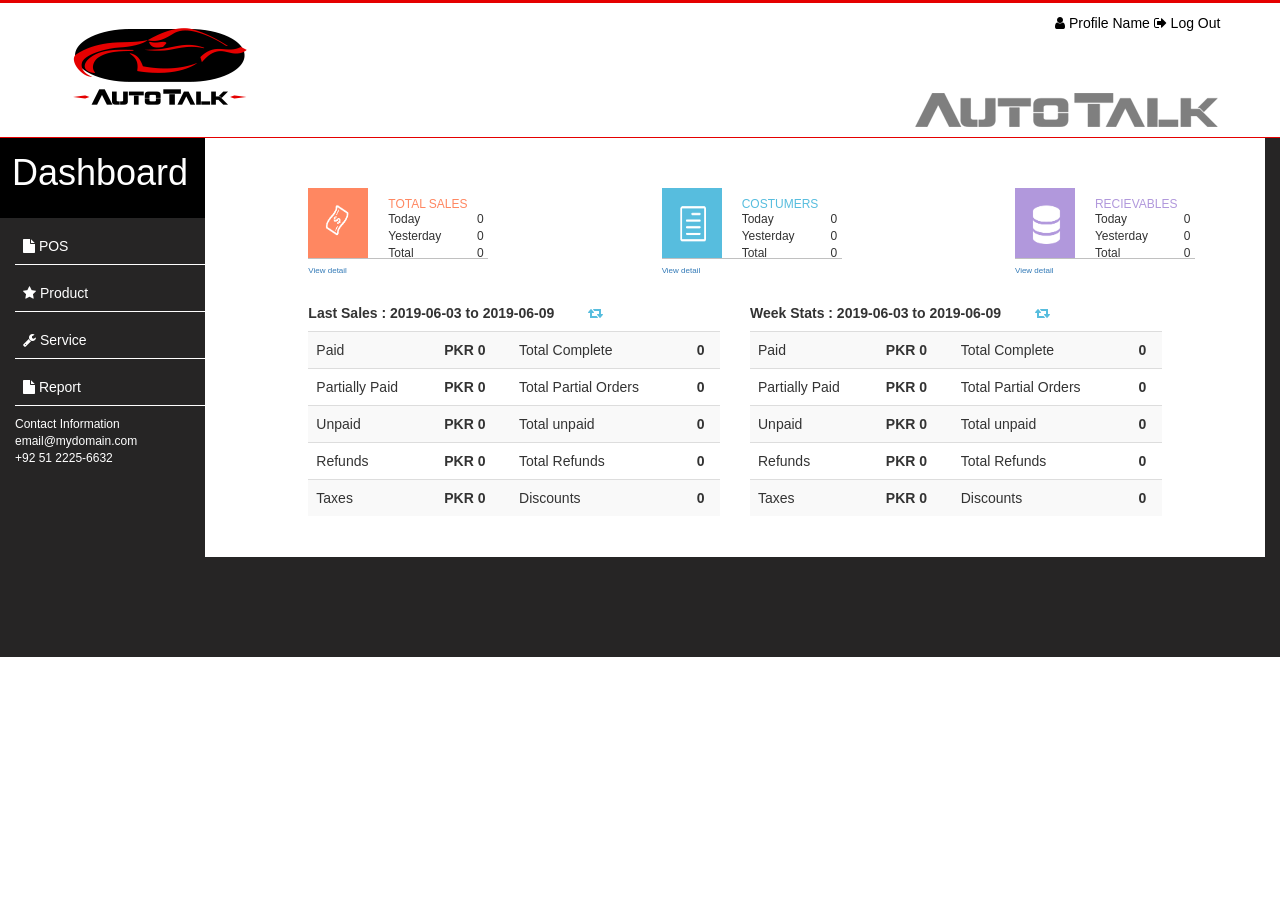
<file: auto_assets/index.html>
<!DOCTYPE html>
<html>
<head>
	<title>Auto-Talk - Home</title>
	<meta charset="utf-8">
	<link rel="stylesheet" type="text/css" href="css/bootstrap.min.css">
	<link rel="stylesheet" type="text/css" href="css/stylesheet.css">
	<link rel="icon" href="pics/logo.png" type="image/x-icon"/>
<link rel="stylesheet" href="https://cdnjs.cloudflare.com/ajax/libs/font-awesome/4.7.0/css/font-awesome.min.css">
<style>
.imgScs{
	margin-bottom:10px; 
}	
</style>
</head>
<body>
<div class="container-fluid maindiv">
	<!-----header---->
	<div class="container-fluid maindiv2">
		<div class="row">
			<div class="col-md-3">
				<img class="logo" src="pics/logo.png">
			</div>
			<div class="col-md-5"></div>
			<div class="col-md-4">
				<div class="row ">
					<div class="col-md-4"></div>
					<div class="col-md-8 anchor">
						<a class="a1" href="#"><i class="fa fa-user"></i>  Profile Name</a>
						<a class="a1" href="#"><i class="fa fa-sign-out"></i>  Log Out</a>
					</div>
				</div>
				<img class="autotalk imgScs" src="pics/autotalk.png">
			</div>
		</div>		
	</div>
	<!-----header---->

<!----dashboard----->
<div class="container-fluid showcase" >
<div class="row dashboard" >
	<div class="col-md-12">
		<h1>Dashboard</h1>
		<ul>
			<li><i class="fa fa-file"></i> POS</li>
			<li><i class="fa fa-star"></i> Product</li>
			<li><i class="fa fa-wrench"></i> Service</li>
			<li><i class="fa fa-file"></i> Report</li>
		</ul>

		<p>Contact Information
		<br>email@mydomain.com<br>
		+92 51 2225-6632</p>

	</div>
	
</div>
<!----dashboard----->

	<div class="container white">
	<div class="row saletables">
		<div class="col-md-1">
			
		</div>
		<div class="col-md-2">
			<div class="sales">
				<div class="icon1">
				<img class="icon1" src="pics/icon1.png">
				<br>
				<a class="a2" href="#">View detail</a>
				</div>
				<div class="icon1div">
					<h6 class="orange">TOTAL SALES</h6>
					<table class="table1">
						<tr>
							<td>Today</td>
							<td>0</td>
						</tr>
						<tr>
							<td>Yesterday</td>
							<td>0</td>
						</tr>
						<tr>
							<td>Total</td>
							<td>0</td>
						</tr>
					</table>
				</div>
			</div>
		</div>
		<div class="col-md-2">
			
		</div>
		<div class="col-md-2">
				<div class="sales">
				<div class="icon1">
				<img class="icon1" src="pics/icon2.png">
				<br>
				<a class="a2" href="#">View detail</a>
				</div>
				<div class="icon1div">
					<h6 class="blue">COSTUMERS</h6>
					<table class="table1">
						<tr>
							<td>Today</td>
							<td>0</td>
						</tr>
						<tr>
							<td>Yesterday</td>
							<td>0</td>
						</tr>
						<tr>
							<td>Total</td>
							<td>0</td>
						</tr>
					</table>
				</div>
			</div>
		</div>
		<div class="col-md-2">
			
		</div>
		<div class="col-md-2">
				<div class="sales">
				<div class="icon1">
				<img class="icon1" src="pics/icon3.png">
				<br>
				<a class="a2" href="#">View detail</a>
				</div>
				<div class="icon1div">
					<h6 class="purple">RECIEVABLES</h6>
					<table class="table1">
						<tr>
							<td>Today</td>
							<td>0</td>
						</tr>
						<tr>
							<td>Yesterday</td>
							<td>0</td>
						</tr>
						<tr>
							<td>Total</td>
							<td>0</td>
						</tr>
					</table>
				</div>
			</div>
		</div>
		<div class="col-md-1">
			
		</div>
		
	</div>

<br>
	<div class="row">
		<div class="col-md-1"></div>
		<div class="col-md-5">
			<h5>Last Sales : 2019-06-03 to 2019-06-09 <i class="fa fa-retweet glyphicon-refresh"></i> </h5>
			<div class="table-responsive">
			<table class="table table-hover table-striped ">
				<tr>
					<td>Paid</td>
					<td class="bold">PKR 0</td>
					<td>Total Complete</td>
					<td class="bold">0</td>
				</tr>
				<tr>
					<td>Partially Paid</td>
					<td class="bold">PKR 0</td>
					<td>Total Partial Orders</td>
					<td class="bold">0</td>
				</tr>
				<tr>
					<td>Unpaid</td>
					<td class="bold">PKR 0</td>
					<td>Total unpaid</td>
					<td class="bold">0</td>
				</tr>
				<tr>
					<td>Refunds</td>
					<td class="bold">PKR 0</td>
					<td>Total Refunds</td>
					<td class="bold">0</td>
				</tr>
				<tr>
					<td>Taxes</td>
					<td class="bold">PKR 0</td>
					<td>Discounts</td>
					<td class="bold">0</td>
				</tr>
			</table>
			</div>
		</div>
		<div class="col-md-5">
			<h5>Week Stats : 2019-06-03 to 2019-06-09 <i class="fa fa-retweet glyphicon-refresh"></i></h5>
			<div class="table-responsive">
			<table class="table table-striped table-hover">
				<tr>
					<td>Paid</td>
					<td class="bold">PKR 0</td>
					<td>Total Complete</td>
					<td class="bold">0</td>
				</tr>
				<tr>
					<td>Partially Paid</td>
					<td class="bold">PKR 0</td>
					<td>Total Partial Orders</td>
					<td class="bold">0</td>
				</tr>
				<tr>
					<td>Unpaid</td>
					<td class="bold">PKR 0</td>
					<td>Total unpaid</td>
					<td class="bold">0</td>
				</tr>
				<tr>
					<td>Refunds</td>
					<td class="bold">PKR 0</td>
					<td>Total Refunds</td>
					<td class="bold">0</td>
				</tr>
				<tr>
					<td>Taxes</td>
					<td class="bold">PKR 0</td>
					<td>Discounts</td>
					<td class="bold">0</td>
				</tr>
			</table>
			</div>
			<div class="col-md-1"></div>
		</div>
	</div>
</div>


</div>

</div>
</body>
</html>
</file>
<file: auto_assets/css/stylesheet.css>
*{

}

.maindiv{
	border-top: 3px solid #e50000;
	margin: 0;
	padding: 0;
}
.maindiv2{
	margin-top: 10px;
	border-bottom: 1px solid #e50000;
	text-align: center;
}
.logo{
	margin-top: 15px;
}
.anchor{
	margin-bottom: 60px;
}
.a1{
	color: black;
}

h1{
	background-color: black;
	color: white;
	width: 210px;
	height: 80px;
	text-align: center;
	padding: 15px;
	margin-left: -20px;
	margin-top:0px;
}


.showcase{
		background-color: #262525;
		display: flex;
}
.dashboard{
	width: 220px;
}

ul{
	list-style: none;
	margin-left: -40px;
}
ul li{
	margin-bottom: 10px;
	color: #fff;;
	border-bottom: 1px solid #fff;;
	padding: 8px;
}
li:hover{
	background-color: #c00000;
	cursor: pointer;
}
.dashboard p{
	color: #fff;
	font-size: 12px;
	text-align: c
}
.white{
	background-color: #fff;
	padding-bottom: 20px;
	margin-bottom: 100px;
	border: 1px red black;
}
.sales{
	width: 180px;
	height: 71px;
	border-bottom: 1px solid silver;
	margin-bottom: 17px;
}
.icon1{
	float: left;
	height: 70px;
	width: 60px;
}
.icon1div{
	float: right;
	width: 100px;

}
.a2{
	font-size: 8px;
}
.table1{
	width: 100px;
	font-size: 12px;
	margin-top: -10px;
}
.saletables{
	margin-top: 50px;
}
.orange{
	color: #ff8761;
}
.blue{
	color: #57bdde;
}
.purple{
	color: #b198dc;
}
.bold{
	font-weight: bolder;
}
.glyphicon-refresh{
	color:#57bdde;
	margin-left: 30px;
}
h5{
	font-weight: bolder;
}

/*--responsive--*/
@media(max-width:1920px){
	
}
@media(max-width:1680px){
	
}
@media(max-width:1600px){
	
}
@media(max-width:1440px){
}
@media(max-width:1366px){
}
@media(max-width:1280px){
}

@media(max-width:1080px){
.footer{
	width: 100%;
}
.setC{
	text-align: center;
	margin-top: -17px !important;
}
.transbox{
margin-left: -20px !important;
}
}

@media(max-width:1024px){
.footer{
	width: 100%;
}
.setC{
	text-align: center;
	margin-top: -17px !important;
}
.transbox{
margin-left: -20px !important;
}
}
@media(max-width:991px){
.footer{
	width: 100%;
}
.setC{
	text-align: center;
	margin-top: -17px !important;
}
.transbox{
margin-left: 218px !important;
}
}
@media(max-width:900px){
.footer{
	width: 100%;
}
.setC{
	text-align: center;
	margin-top: -17px !important;
}
.transbox{
margin-left: 218px !important;
}
}
@media(max-width:800px){
.footer{
	width: 100%;
}
.setC{
	text-align: center;
	margin-top: -17px !important;
}
.transbox{
margin-left: 200px !important;
}
}

@media(max-width:767px){
.footer{
	width: 100%;
}
.setC{
	text-align: center;
	margin-top: -17px !important;
}
.transbox{
margin-left: 200px !important;
}
}
@media(max-width:736px){
.footer{
	width: 100%;
}
.setC{
	text-align: center;
	margin-top: -17px !important;
}
.transbox{
margin-left: 195px !important;
text-align: center !important;
}
}
@media(max-width:667px){
.footer{
	width: 100%;
}
.setC{
	text-align: center;
	margin-top: -17px !important;
}
.transbox{
margin-left: 155px !important;
}

}
@media(max-width:640px){
.footer{
	width: 100%;
}
.setC{
	text-align: center;
	margin-top: -17px !important;
}
.transbox{
margin-left: 145px !important;
}

}
@media(max-width:600px){
.footer{
	width: 100%;
}
.setC{
	text-align: center;
	margin-top: -17px !important;
}
.transbox{
margin-left: 140px !important;
}
}
@media(max-width:568px){
.footer{
	width: 100%;
}
.setC{
	margin-left:99px !important;
	text-align: center !important;
	margin-top: -30px !important;
}
.transbox{
margin-left: 87px !important;
}
.sales{
		color: green;
}
}
@media(max-width:480px){

}
@media(max-width:440px){

}
@media(max-width:414px){
.footer{
	width: 100%;
}
.setC{
	margin-left:129px !important;
	text-align: center !important;
	margin-top: -20px !important;
	width:150px !important;
	float:right !important;
	font-size:8px !important;
}
.transbox{
margin-left: 38px !important;
}
}
@media(max-width:384px){
.footer{
	width: 100%;
}
.setC{
	text-align: center;
	margin-top: -17px !important;
}
.transbox{
margin-left: 35px !important;
}
.sales{
		color: green;
}
}
/* @media(max-width:375px){
.footer{
	width: 100%;
}
.setC{
	margin-left:142px !important;
	
	margin-top: -20px !important;
	width:150px !important;
	float:right !important;
	font-size:8px !important;
}
.transbox{
margin-left: 12px !important;
}
.sales{
		color: green;
}
}
 */
 /* Samsung Galaxy S6, S6+, S7, S7+ | 1440�2560 pixels ----------- */
/* Portrait and Landscape */
@media screen and (device-width: 360px) and (device-height: 640px) and (-webkit-device-pixel-ratio: 4) {
 .footer{
	width: 100%;
}
.setC{
	margin-left:142px !important;
	
	margin-top: -20px !important;
	width:150px !important;
	float:right !important;
	font-size:8px !important;
}
.transbox{
margin-left: 12px !important;
}
.sales{
		color: green;
}
}

/* Landscape */
@media only screen and (min-device-width: 360px) and (max-device-height: 640px) and (orientation : landscape) and (-webkit-device-pixel-ratio: 4) {
.footer{
	width: 100%;
}
.setC{
	margin-left:142px !important;
	
	margin-top: -20px !important;
	width:150px !important;
	float:right !important;
	font-size:8px !important;
}
.transbox{
margin-left: 12px !important;
}
.sales{
		color: green;
}
}

/* Portrait */
@media only screen and (min-device-width: 360px) and (max-device-height: 640px) and (orientation : portrait) and (-webkit-device-pixel-ratio: 4) {
 .footer{
	width: 100%;
}
.setC{
	margin-left:142px !important;
	
	margin-top: -20px !important;
	width:150px !important;
	float:right !important;
	font-size:8px !important;
}
.transbox{
margin-left: 12px !important;
}
.sales{
		color: green;
}
}
@media(max-width:320px){

}
</file>
